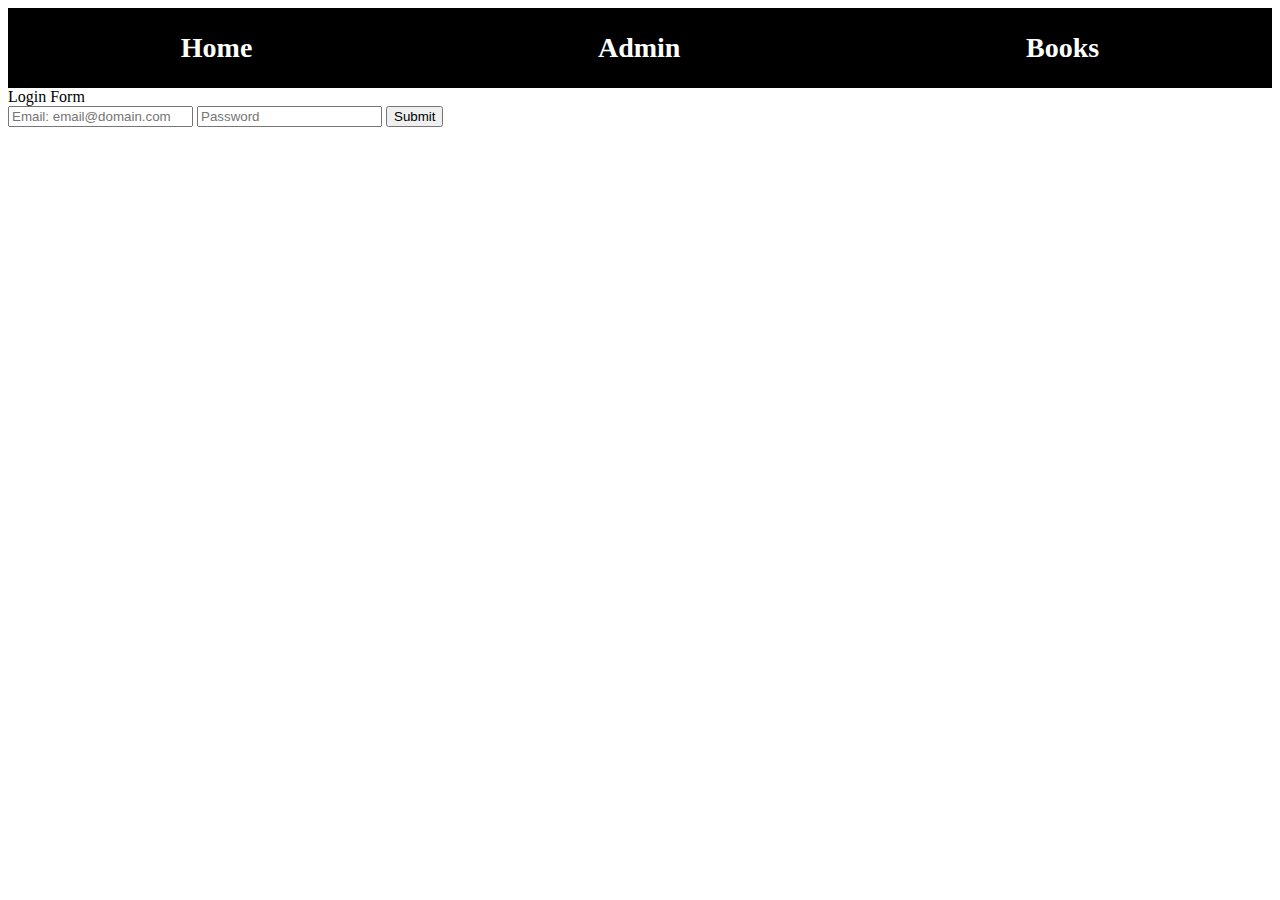
<file: index.html>
<!DOCTYPE html>
<html lang="en">

<head>
    <meta charset="UTF-8">
    <meta name="viewport" content="width=device-width, initial-scale=1.0">
    <title>DomBookApp</title>
    <link rel="stylesheet" href="./styles/navbar.css">
</head>

<body>
    <div id="navDiv"></div>
    <div id="formDiv">
        Login Form
        <form action="" id="loginForm">
            <input type="email" id="email" placeholder="Email: email@domain.com">
            <input type="password" id="password" placeholder="Password">
            <input type="submit">
        </form>
    </div>
</body>
<script src="./scripts/navbar.js"></script>
<script src="./scripts/index.js"></script>

</html>
</file>
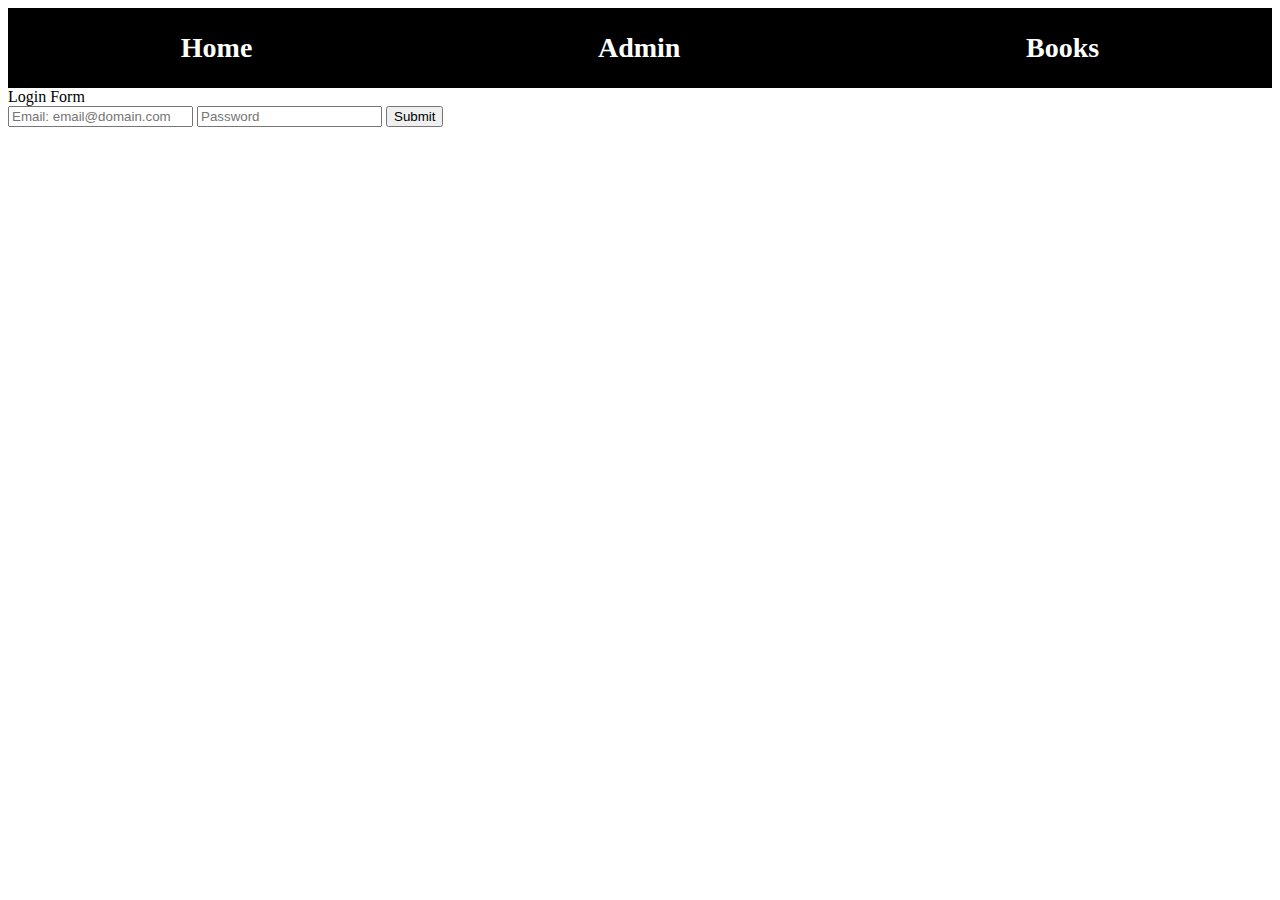
<file: admin.html>
<!DOCTYPE html>
<html lang="en">

<head>
    <meta charset="UTF-8">
    <meta name="viewport" content="width=device-width, initial-scale=1.0">
    <title>DomBookApp</title>
    <link rel="stylesheet" href="./styles/navbar.css">
    <link rel="stylesheet" href="./styles/admin.css">
</head>

<body>
    <div id="navDiv"></div>
    <div>
    <!-- Fields for title, author, and category.
     fiction, comedy, and technical. -->
        <form action="" id="addBookForm">
            <input type="text" name="" id="bookTitle" placeholder="Name of the Book">
            <input type="text" name="" id="bookAuthor" placeholder="Name of the Author">
            <select name="category" id="category">
                <option value="#">Select Category</option> 
                <option value="fiction">Fiction</option>
                <option value="comedy">Comedy</option>
                <option value="technical">Technical</option>
            </select>
            <input type="submit">
        </form>
    </div>
    
    <div id="productsContainer">
        
    </div>

</body>
<script src="./scripts/navbar.js"></script>
<script src="./scripts/admin.js"></script>
</html>
</file>
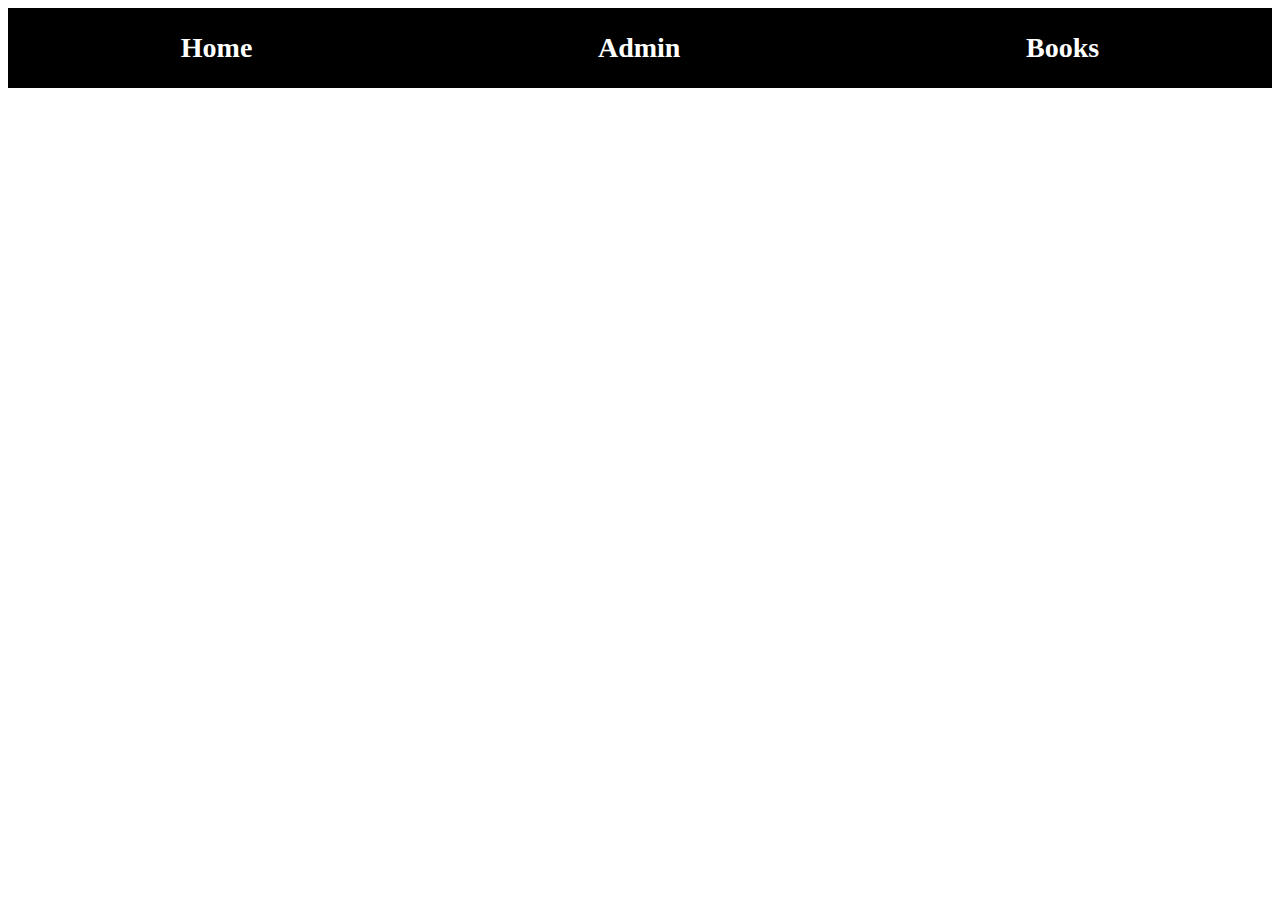
<file: books.html>
<!DOCTYPE html>
<html lang="en">

<head>
    <meta charset="UTF-8">
    <meta name="viewport" content="width=device-width, initial-scale=1.0">
    <title>DomBookApp</title>
    <link rel="stylesheet" href="./styles/navbar.css">
</head>

<body>
    <div id="navDiv"></div>
</body>
<script src="./scripts/navbar.js"></script>

</html>
</file>
<file: styles/navbar.css>
#navbar {
    background-color: black;
    color: white;
    font-size: 20px;
    display: flex;
    justify-content: space-around;
    align-items: center;
    height: 80px;
}

#navbar a {
    text-decoration: none;
    color: white;
    font-size: 28px;
    font-weight: 900;
}
</file>
<file: styles/admin.css>
#productsContainer {
    display: grid;
    grid-template-columns: repeat(4, 1fr);
    gap: 20px;
}
</file>
